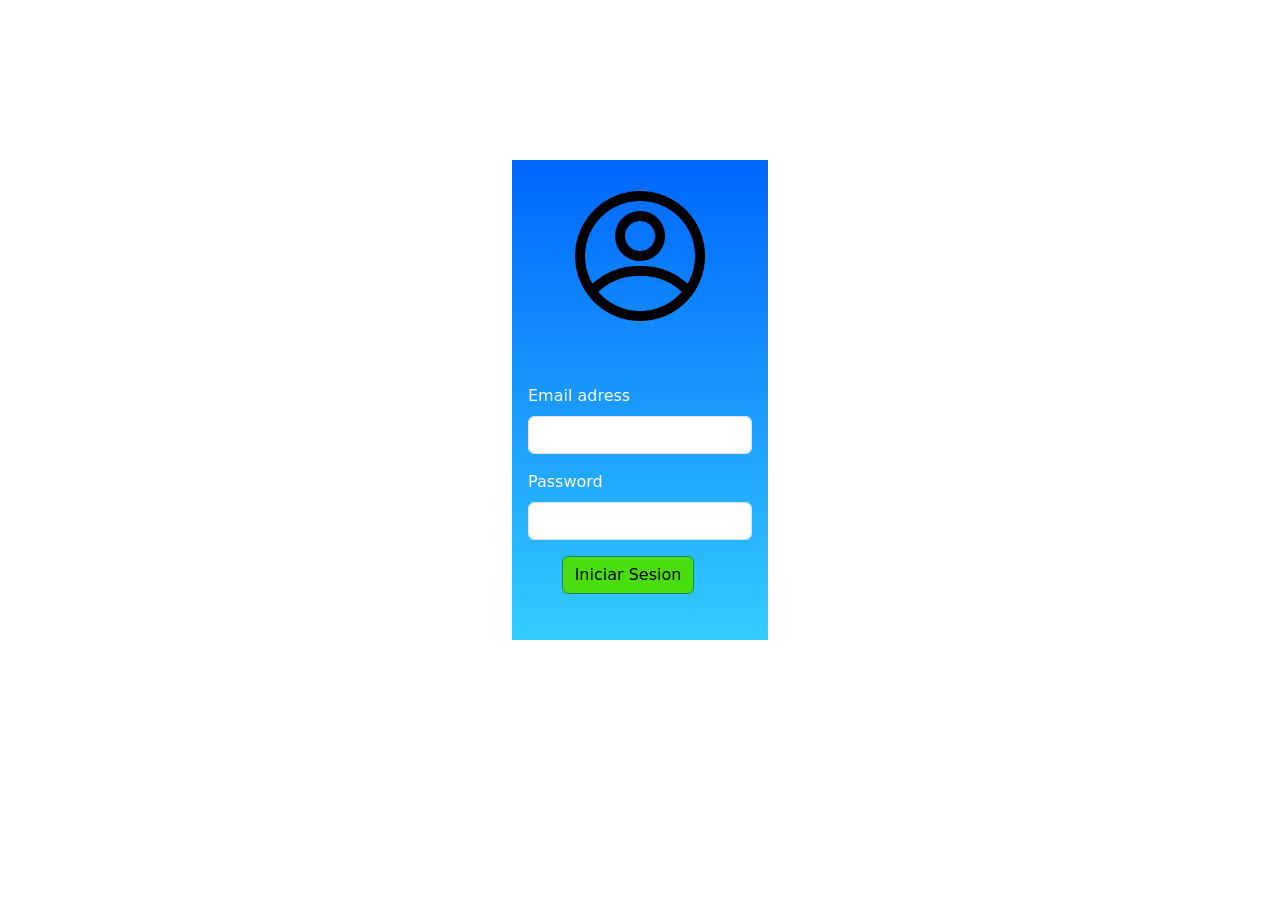
<file: index.html>
<!DOCTYPE html>
<html lang="en">

<head>
    <meta charset="UTF-8">
    <meta name="viewport" content="width=device-width, initial-scale=1.0">
    <link href="https://cdn.jsdelivr.net/npm/bootstrap@5.3.2/dist/css/bootstrap.min.css" rel="stylesheet"
        integrity="sha384-T3c6CoIi6uLrA9TneNEoa7RxnatzjcDSCmG1MXxSR1GAsXEV/Dwwykc2MPK8M2HN" crossorigin="anonymous">
    <link rel="stylesheet" href="style.css">
    <title>Document</title>
</head>

<body>
    <div id="login" class=" container p-3 mb-2 text-white" style="width: 20%; height: 30em; margin-top: 10em;">
        <div class="row">
            <div class="mx-auto">
                <div class="d-flex flex-row justify-content-center alig-items-center">
                    <img src="imagenes/Login.png" class="rounded float-start" style="width: 10em;">
                </div>
                <div class="mb-3 justify-content-center mt-5">
                    <label for="exampleInputEmail1" class="form-label">Email adress</label>
                    <input type="email" class="form-control">
                </div>
                <div class="mb-3">
                    <label for="exampleInputPassword1" class="form-label">Password</label>
                    <input type="password" class="form-control">

                </div>
                <div class="row w-100 align-items-center">
                    <div class="col text-center">
                        <a id="iniciarSesion" type="iniciarSecion" class="btn btn-success" href="contactos.html">Iniciar Sesion</a>
                    </div>
                </div>
            </div>
        </div>
    </div>
</body>

</html>
</file>
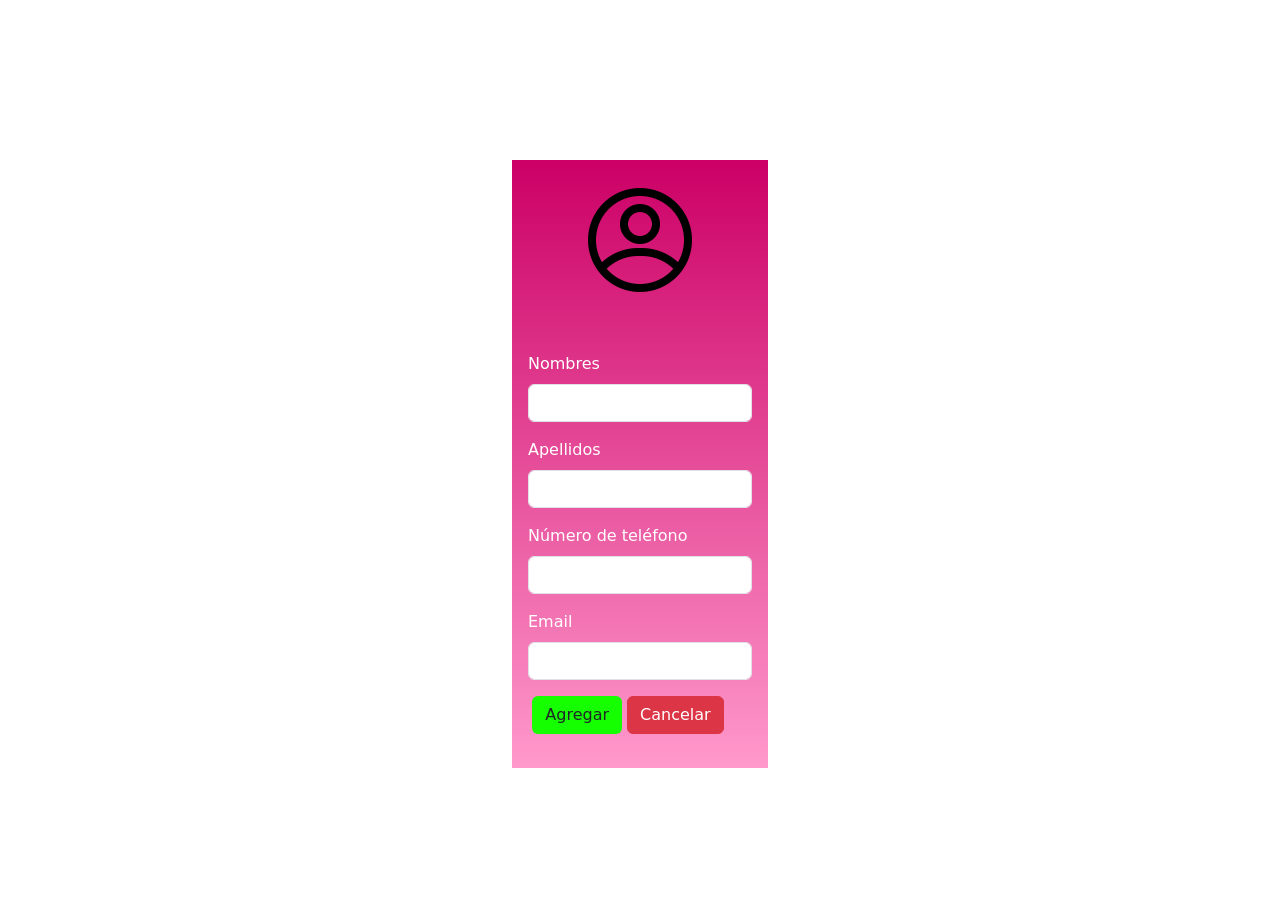
<file: AgregarContacto.html>
<!DOCTYPE html>
<html lang="en">
<head>
    <meta charset="UTF-8">
    <meta name="viewport" content="width=device-width, initial-scale=1.0">
    <link href="https://cdn.jsdelivr.net/npm/bootstrap@5.3.2/dist/css/bootstrap.min.css" rel="stylesheet" integrity="sha384-T3c6CoIi6uLrA9TneNEoa7RxnatzjcDSCmG1MXxSR1GAsXEV/Dwwykc2MPK8M2HN" crossorigin="anonymous">
    <link rel="stylesheet" href="style.css">
    <title>Document</title>
</head>
<body>
    <div id="agregarContacto" class=" container p-3 mb-2  text-white" style="width: 20%; height: 38em; margin-top: 10em;">
        <div class="row">
             <div class="mx-auto">
                 <div class="d-flex flex-row justify-content-center alig-items-center">
                     <img src="imagenes/Login.png" class="rounded float-start" style="width: 8em;">
                    </div>
                     <div class="mb-3 justify-content-center mt-5">
                         <label for="exampleInputEmail1" class="form-label">Nombres</label>
                         <input type="name" class="form-control">
                     </div>
                     <div class="mb-3">
                        <label for="exampleInputEmail1" class="form-label">Apellidos</label>
                        <input type="name" class="form-control">
                     </div>
                     <div class="mb-3">
                        <label for="exampleInputEmail1" class="form-label">Número de teléfono</label>
                        <input type="name" class="form-control">
                     </div>
                     <div class="mb-3">
                        <label for="exampleInputEmail1" class="form-label">Email</label>
                        <input type="email" class="form-control">
                     </div>
                     <div class="row w-100 align-items-center">
                         <div class="col text-center">
                             <a id="agregar" class="btn" href="contactos.html">Agregar</a>
                             <a type="iniciarSecion" class="btn btn-danger" href="contactos.html">Cancelar</a>
                         </div>
                     </div>       
             </div>
        </div>
     </div>
</body>
</html>
</file>
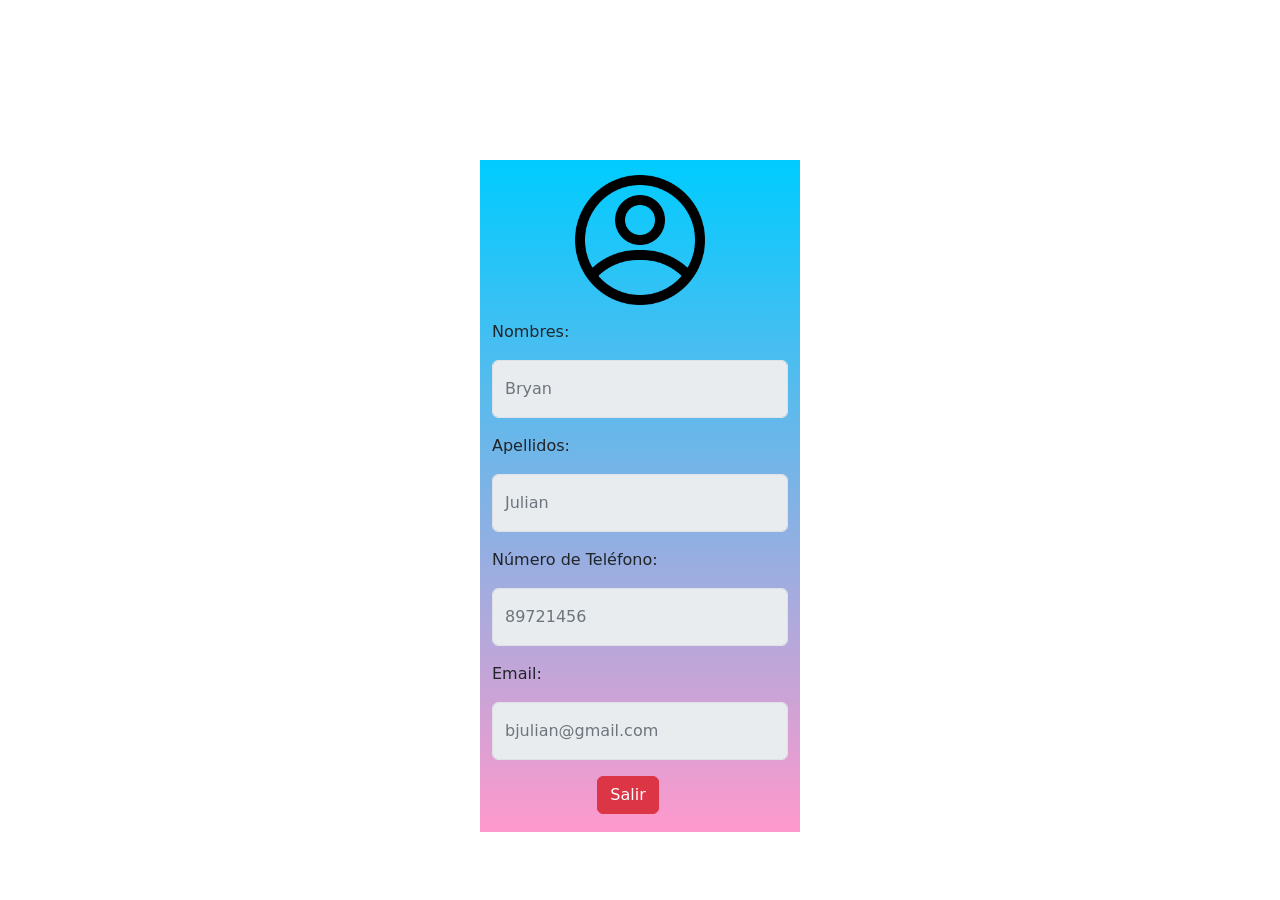
<file: detalleContacto2.html>
<!DOCTYPE html>
<html lang="en">
<head>
    <meta charset="UTF-8">
    <meta name="viewport" content="width=device-width, initial-scale=1.0">
    <link href="https://cdn.jsdelivr.net/npm/bootstrap@5.3.2/dist/css/bootstrap.min.css" rel="stylesheet" integrity="sha384-T3c6CoIi6uLrA9TneNEoa7RxnatzjcDSCmG1MXxSR1GAsXEV/Dwwykc2MPK8M2HN" crossorigin="anonymous">
    <link rel="stylesheet" href="style.css">
    <title>Document</title>
</head>
<body>
    <div id="detalles"  class="container" style="width: 20em; height: 42em; margin-top: 10em;">
        <div class="d-flex flex-row justify-content-center alig-items-center">
            <img src="imagenes/Login.png" class="rounded float-start" style="width: 10em;">
        </div>
        <p>Nombres:</p>
        <div class="form-floating mb-3">
            <input type="email" class="form-control" id="floatingInputDisabled" placeholder="name@example.com"
                disabled="">
            <label for="floatingInputDisabled">Bryan</label>
        </div>
        <p>Apellidos:</p>
        <div class="form-floating mb-3">
            <input type="email" class="form-control" id="floatingInputDisabled" placeholder="name@example.com"
                disabled="">
            <label for="floatingInputDisabled">Julian</label>
        </div>
        <p>Número de Teléfono:</p>
        <div class="form-floating mb-3">
            <input type="email" class="form-control" id="floatingInputDisabled" placeholder="name@example.com"
                disabled="">
            <label for="floatingInputDisabled">89721456</label>
        </div>
        <p>Email:</p>
        <div class="form-floating mb-3">
            <input type="email" class="form-control" id="floatingInputDisabled" placeholder="name@example.com"
                disabled="">
            <label for="floatingInputDisabled">bjulian@gmail.com</label>
        </div>
        <div class="row w-100 align-items-center">
            <div class="col text-center">
                <a type="iniciarSecion" class="btn btn-danger" href="contactos.html">Salir</a>
            </div>
        </div>
    </div>
</body>
</html>
</file>
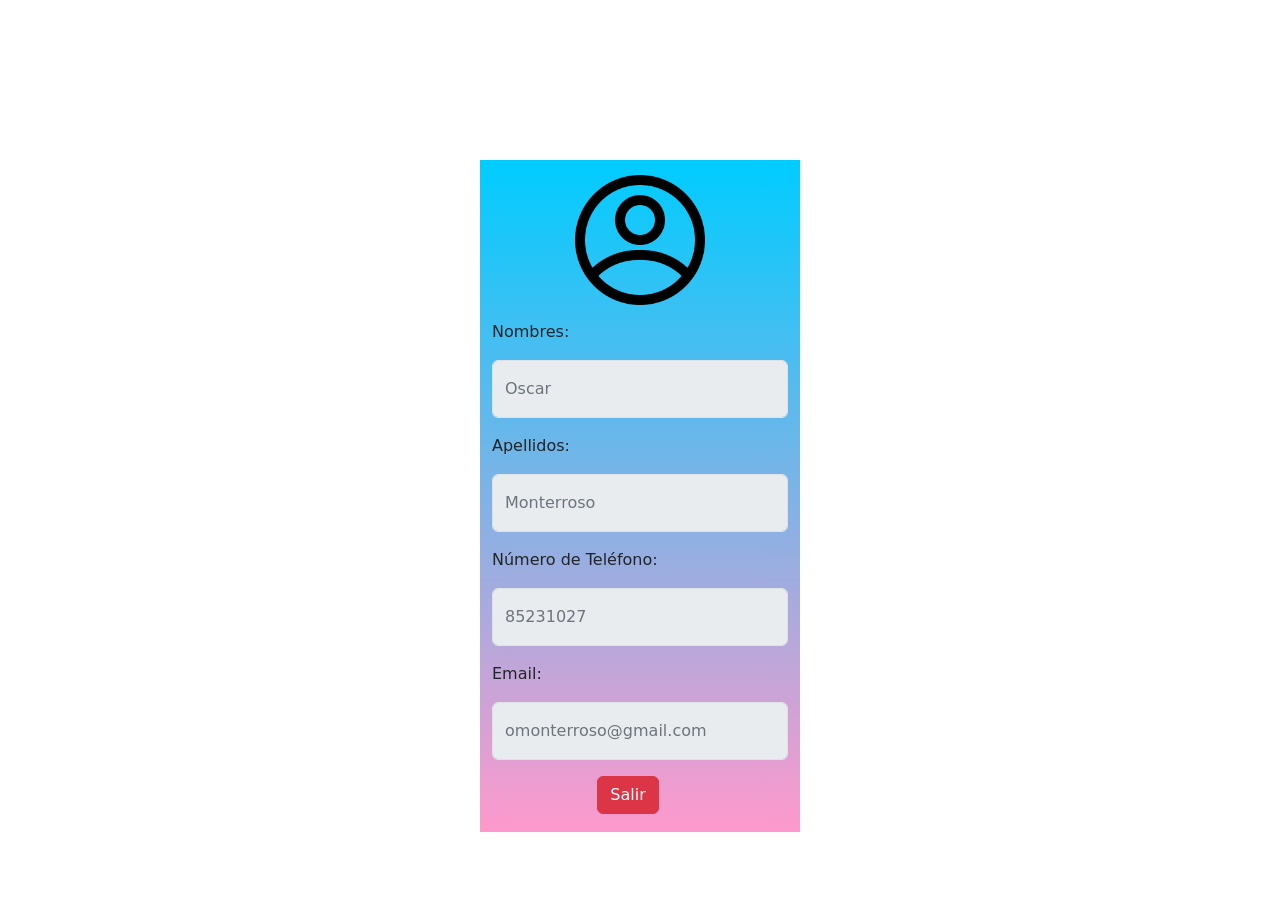
<file: detalleContacto3.html>
<!DOCTYPE html>
<html lang="en">
<head>
    <meta charset="UTF-8">
    <meta name="viewport" content="width=device-width, initial-scale=1.0">
    <link href="https://cdn.jsdelivr.net/npm/bootstrap@5.3.2/dist/css/bootstrap.min.css" rel="stylesheet" integrity="sha384-T3c6CoIi6uLrA9TneNEoa7RxnatzjcDSCmG1MXxSR1GAsXEV/Dwwykc2MPK8M2HN" crossorigin="anonymous">
    <link rel="stylesheet" href="style.css">
    <title>Document</title>
</head>
<body>
    <div id="detalles"  class="container" style="width: 20em; height: 42em; margin-top: 10em;">
        <div class="d-flex flex-row justify-content-center alig-items-center">
            <img src="imagenes/Login.png" class="rounded float-start" style="width: 10em;">
        </div>
        <p>Nombres:</p>
        <div class="form-floating mb-3">
            <input type="email" class="form-control" id="floatingInputDisabled" placeholder="name@example.com"
                disabled="">
            <label for="floatingInputDisabled">Oscar</label>
        </div>
        <p>Apellidos:</p>
        <div class="form-floating mb-3">
            <input type="email" class="form-control" id="floatingInputDisabled" placeholder="name@example.com"
                disabled="">
            <label for="floatingInputDisabled">Monterroso</label>
        </div>
        <p>Número de Teléfono:</p>
        <div class="form-floating mb-3">
            <input type="email" class="form-control" id="floatingInputDisabled" placeholder="name@example.com"
                disabled="">
            <label for="floatingInputDisabled">85231027</label>
        </div>
        <p>Email:</p>
        <div class="form-floating mb-3">
            <input type="email" class="form-control" id="floatingInputDisabled" placeholder="name@example.com"
                disabled="">
            <label for="floatingInputDisabled">omonterroso@gmail.com</label>
        </div>
        <div class="row w-100 align-items-center">
            <div class="col text-center">
                <a type="iniciarSecion" class="btn btn-danger" href="contactos.html">Salir</a>
            </div>
        </div>
    </div>
</body>
</html>
</file>
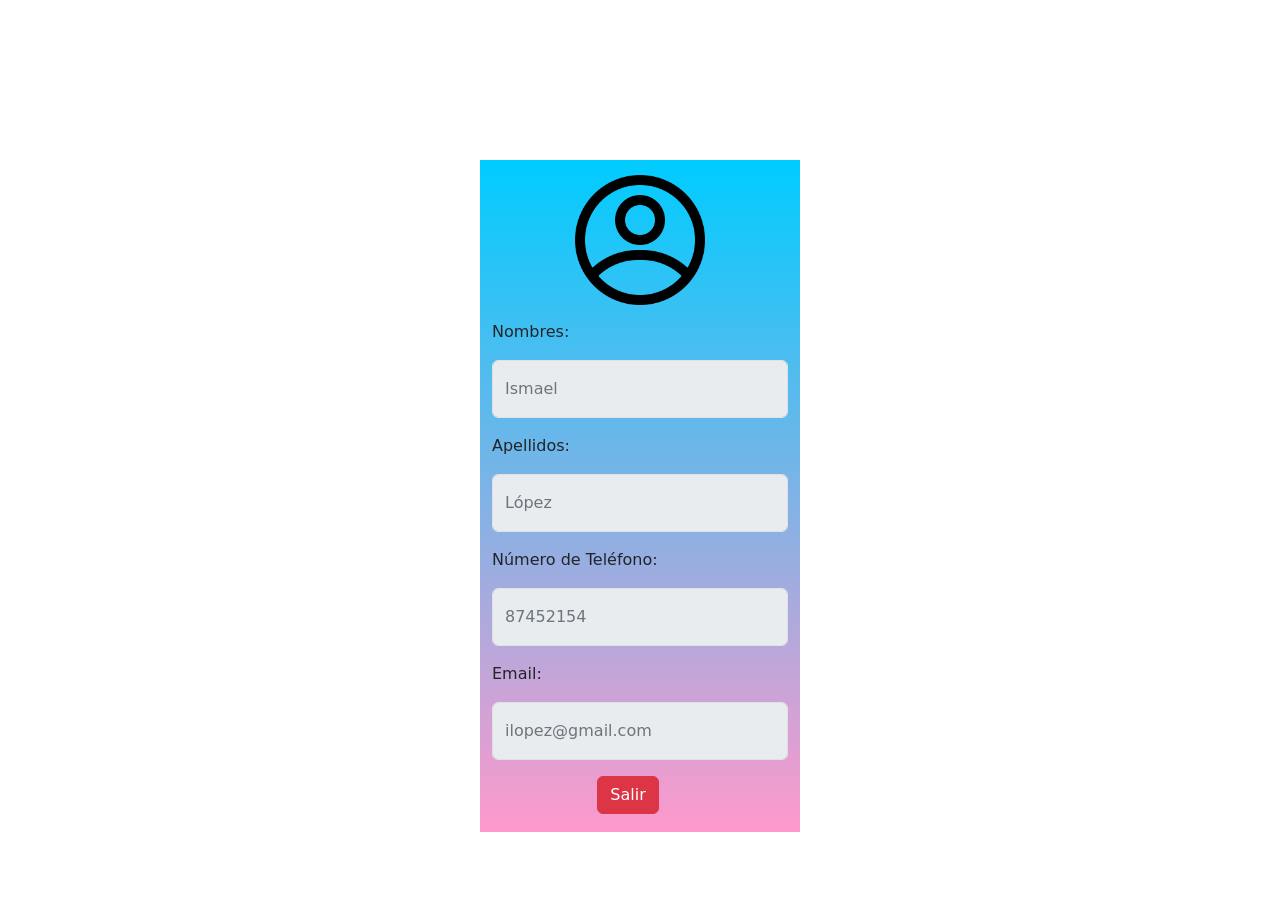
<file: detalleContacto4.html>
<!DOCTYPE html>
<html lang="en">

<head>
    <meta charset="UTF-8">
    <meta name="viewport" content="width=device-width, initial-scale=1.0">
    <link href="https://cdn.jsdelivr.net/npm/bootstrap@5.3.2/dist/css/bootstrap.min.css" rel="stylesheet" integrity="sha384-T3c6CoIi6uLrA9TneNEoa7RxnatzjcDSCmG1MXxSR1GAsXEV/Dwwykc2MPK8M2HN" crossorigin="anonymous">
    <link rel="stylesheet" href="style.css">
    <title>Document</title>
</head>

<body>
    <div id="detalles"  class="container" style="width: 20em; height: 42em; margin-top: 10em;">
        <div class="d-flex flex-row justify-content-center alig-items-center">
            <img src="imagenes/Login.png" class="rounded float-start" style="width: 10em;">
        </div>
        <p>Nombres:</p>
        <div class="form-floating mb-3">
            <input type="email" class="form-control" id="floatingInputDisabled" placeholder="name@example.com"
                disabled="">
            <label for="floatingInputDisabled">Ismael</label>
        </div>
        <p>Apellidos:</p>
        <div class="form-floating mb-3">
            <input type="email" class="form-control" id="floatingInputDisabled" placeholder="name@example.com"
                disabled="">
            <label for="floatingInputDisabled">López</label>
        </div>
        <p>Número de Teléfono:</p>
        <div class="form-floating mb-3">
            <input type="email" class="form-control" id="floatingInputDisabled" placeholder="name@example.com"
                disabled="">
            <label for="floatingInputDisabled">87452154</label>
        </div>
        <p>Email:</p>
        <div class="form-floating mb-3">
            <input type="email" class="form-control" id="floatingInputDisabled" placeholder="name@example.com"
                disabled="">
            <label for="floatingInputDisabled">ilopez@gmail.com</label>
        </div>
        <div class="row w-100 align-items-center">
            <div class="col text-center">
                <a type="iniciarSecion" class="btn btn-danger" href="contactos.html">Salir</a>
            </div>
        </div>
    </div>
</body>

</html>
</file>
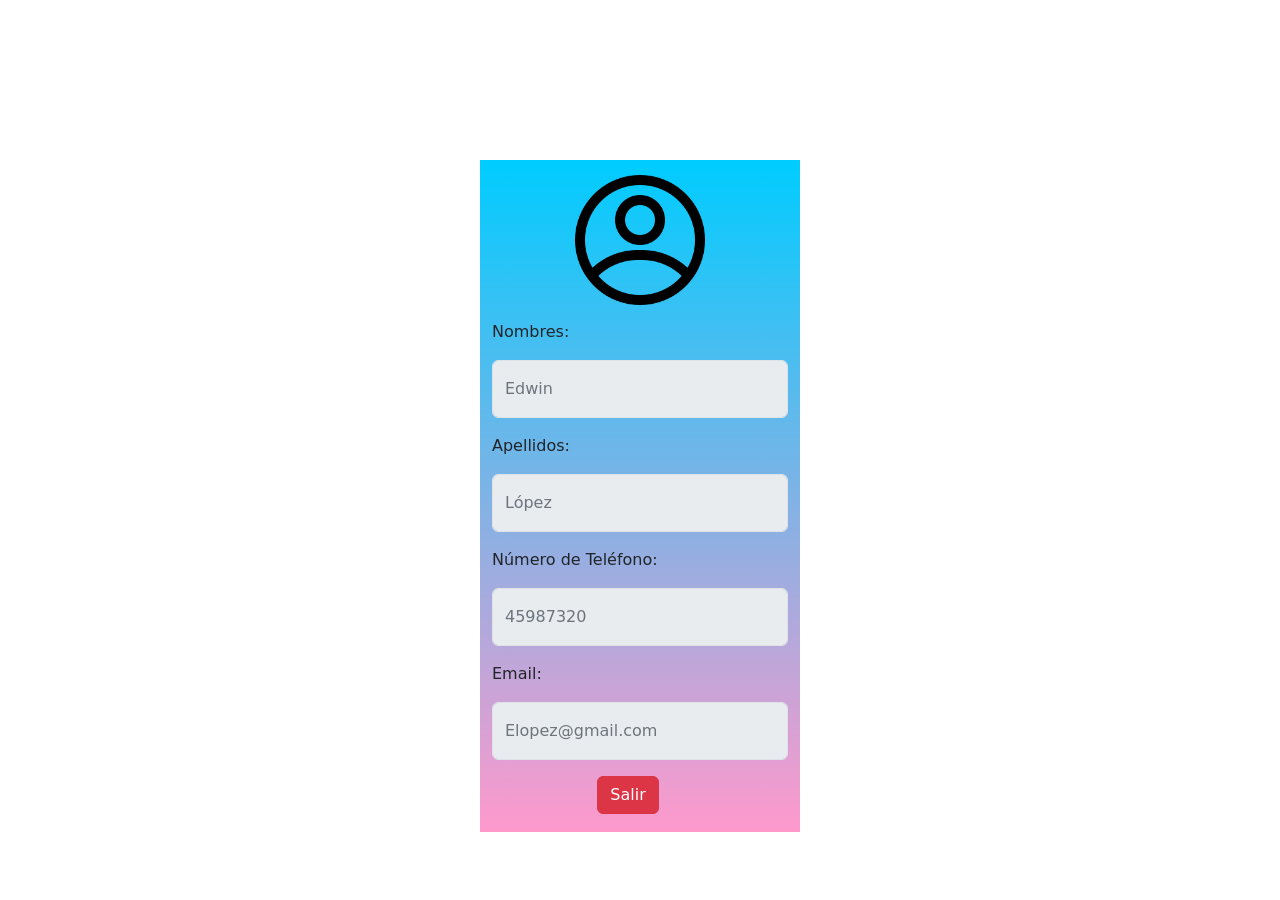
<file: detalleContacto5.html>
<!DOCTYPE html>
<html lang="en">

<head>
    <meta charset="UTF-8">
    <meta name="viewport" content="width=device-width, initial-scale=1.0">
    <link href="https://cdn.jsdelivr.net/npm/bootstrap@5.3.2/dist/css/bootstrap.min.css" rel="stylesheet" integrity="sha384-T3c6CoIi6uLrA9TneNEoa7RxnatzjcDSCmG1MXxSR1GAsXEV/Dwwykc2MPK8M2HN" crossorigin="anonymous">
    <link rel="stylesheet" href="style.css">
    <title>Document</title>
</head>

<body>
    <div id="detalles" class="container" style="width: 20em; height: 42em; margin-top: 10em;">
        <div class="d-flex flex-row justify-content-center alig-items-center">
            <img src="imagenes/Login.png" class="rounded float-start" style="width: 10em;">
        </div>
        <p>Nombres:</p>
        <div class="form-floating mb-3">
            <input type="email" class="form-control" id="floatingInputDisabled" placeholder="name@example.com"
                disabled="">
            <label for="floatingInputDisabled">Edwin</label>
        </div>
        <p>Apellidos:</p>
        <div class="form-floating mb-3">
            <input type="email" class="form-control" id="floatingInputDisabled" placeholder="name@example.com"
                disabled="">
            <label for="floatingInputDisabled">López</label>
        </div>
        <p>Número de Teléfono:</p>
        <div class="form-floating mb-3">
            <input type="email" class="form-control" id="floatingInputDisabled" placeholder="name@example.com"
                disabled="">
            <label for="floatingInputDisabled">45987320</label>
        </div>
        <p>Email:</p>
        <div class="form-floating mb-3">
            <input type="email" class="form-control" id="floatingInputDisabled" placeholder="name@example.com"
                disabled="">
            <label for="floatingInputDisabled">Elopez@gmail.com</label>
        </div>
        <div class="row w-100 align-items-center">
            <div class="col text-center">
                <a type="iniciarSecion" class="btn btn-danger" href="contactos.html">Salir</a>
            </div>
        </div>
    </div>
</body>

</html>
</file>
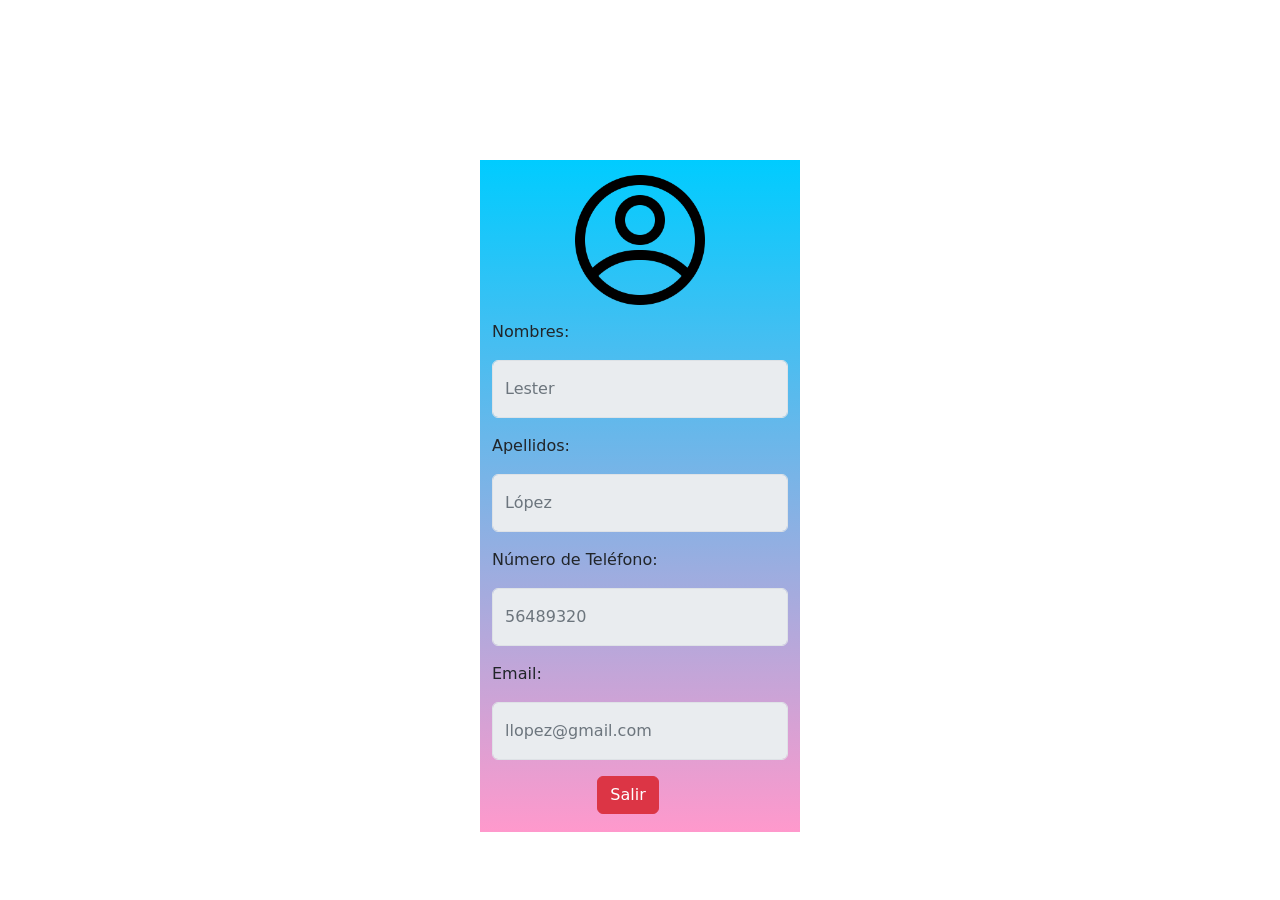
<file: DetallesContacto.html>
<!DOCTYPE html>
<html lang="en">

<head>
    <meta charset="UTF-8">
    <meta name="viewport" content="width=device-width, initial-scale=1.0">
    <link href="https://cdn.jsdelivr.net/npm/bootstrap@5.3.2/dist/css/bootstrap.min.css" rel="stylesheet"
        integrity="sha384-T3c6CoIi6uLrA9TneNEoa7RxnatzjcDSCmG1MXxSR1GAsXEV/Dwwykc2MPK8M2HN" crossorigin="anonymous">
    <link rel="stylesheet" href="style.css">
    <title>Document</title>
</head>

<body>
    <div id="detalles" class="container" style="width: 20em; height: 42em; margin-top: 10em;">
        <div class="d-flex flex-row justify-content-center alig-items-center ">
            <img src="imagenes/Login.png" class="rounded float-start" style="width: 10em;">
        </div>
        <p>Nombres:</p>
        <div class="form-floating mb-3">
            <input type="email" class="form-control" id="floatingInputDisabled" placeholder="name@example.com"
                disabled="">
            <label for="floatingInputDisabled">Lester</label>
        </div>
        <p>Apellidos:</p>
        <div class="form-floating mb-3">
            <input type="email" class="form-control" id="floatingInputDisabled" placeholder="name@example.com"
                disabled="">
            <label for="floatingInputDisabled">López</label>
        </div>
        <p>Número de Teléfono:</p>
        <div class="form-floating mb-3">
            <input type="email" class="form-control" id="floatingInputDisabled" placeholder="name@example.com"
                disabled="">
            <label for="floatingInputDisabled">56489320</label>
        </div>
        <p>Email:</p>
        <div class="form-floating mb-3">
            <input type="email" class="form-control" id="floatingInputDisabled" placeholder="name@example.com"
                disabled="">
            <label for="floatingInputDisabled">llopez@gmail.com</label>
        </div>
        <div class="row w-100 align-items-center">
            <div class="col text-center">
                <a type="iniciarSecion" class="btn btn-danger" href="contactos.html">Salir</a>
            </div>
        </div>
    </div>
</body>
</html>
</file>
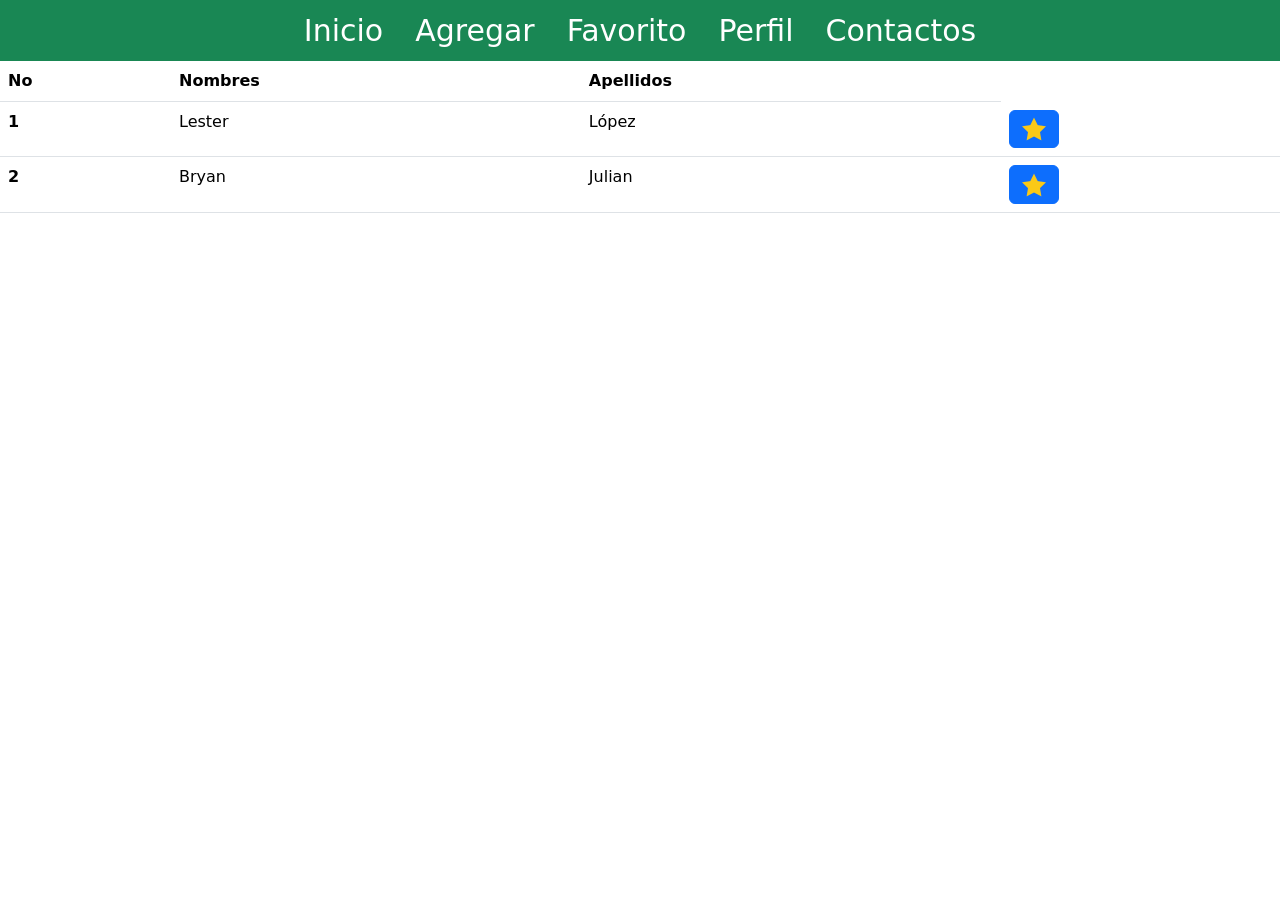
<file: Favoritos.html>
<!DOCTYPE html>
<html lang="en">
<head>
    <meta charset="UTF-8">
    <meta name="viewport" content="width=device-width, initial-scale=1.0">
    <link href="https://cdn.jsdelivr.net/npm/bootstrap@5.3.2/dist/css/bootstrap.min.css" rel="stylesheet" integrity="sha384-T3c6CoIi6uLrA9TneNEoa7RxnatzjcDSCmG1MXxSR1GAsXEV/Dwwykc2MPK8M2HN" crossorigin="anonymous">
    <title>Document</title>
</head>
<body>
    <nav class="nav bg-success" style="font-size: 30px; justify-content: center;">
        <a class="nav-link text-white" href="index.html">Inicio</a>
        <a class="nav-link text-white" href="AgregarContacto.html">Agregar</a>
        <a class="nav-link text-white" href="Favoritos.html">Favorito</a>
        <a class="nav-link text-white" href="perfil.html">Perfil</a>
        <a class="nav-link text-white" href="contactos.html">Contactos</a>
      </nav>
    <div>
        <table class="table">
            <thead>
              <tr>
                <th scope="col">No</th>
                <th scope="col">Nombres</th>
                <th scope="col">Apellidos</th>
              </tr>
            </thead>
            <tbody>
              <tr>
                <th scope="row">1</th>
                <td>Lester</td>
                <td>López</td>
                <th><a class="btn btn-primary"><img src="imagenes/favorito.png" style="width: 1.5em;"></a></th>
              </tr>
              <tr>
                <th scope="row">2</th>
                <td>Bryan</td>
                <td>Julian</td>
                <th><a class="btn btn-primary"><img src="imagenes/favorito.png" style="width: 1.5em;"></a></th>
              </tr>
            </tbody>
          </table>
    </div>
</body>
</html>
</file>
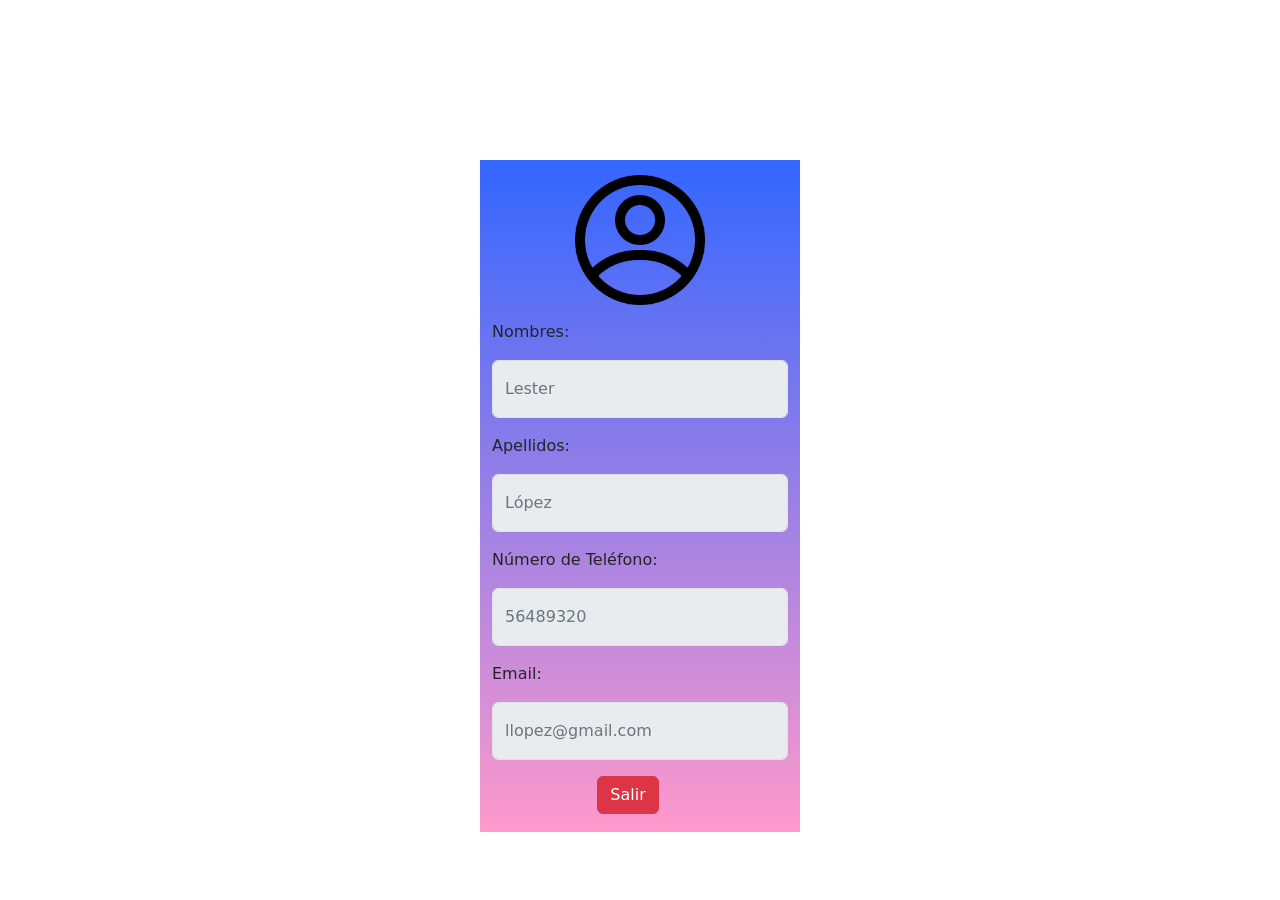
<file: perfil.html>
<!DOCTYPE html>
<html lang="en">

<head>
    <meta charset="UTF-8">
    <meta name="viewport" content="width=device-width, initial-scale=1.0">
    <link href="https://cdn.jsdelivr.net/npm/bootstrap@5.3.2/dist/css/bootstrap.min.css" rel="stylesheet" integrity="sha384-T3c6CoIi6uLrA9TneNEoa7RxnatzjcDSCmG1MXxSR1GAsXEV/Dwwykc2MPK8M2HN" crossorigin="anonymous">
    <link rel="stylesheet" href="style.css">
        <title>Document</title>
</head>

<body>
    <div id="perfil"  class="container" style="width: 20em; height: 42em; margin-top: 10em;">
        <div class="d-flex flex-row justify-content-center alig-items-center">
            <img src="imagenes/Login.png" class="rounded float-start" style="width: 10em;">
        </div>
        <p>Nombres:</p>
        <div class="form-floating mb-3">
            <input type="email" class="form-control" id="floatingInputDisabled" placeholder="name@example.com"
                disabled="">
            <label for="floatingInputDisabled">Lester</label>
        </div>  
        <p>Apellidos:</p>
        <div class="form-floating mb-3">
            <input type="email" class="form-control" id="floatingInputDisabled" placeholder="name@example.com"
                disabled="">
            <label for="floatingInputDisabled">López</label>
        </div>
        <p>Número de Teléfono:</p>
        <div class="form-floating mb-3">
            <input type="email" class="form-control" id="floatingInputDisabled" placeholder="name@example.com"
                disabled="">
            <label for="floatingInputDisabled">56489320</label>
        </div>
        <p>Email:</p>
        <div class="form-floating mb-3">
            <input type="email" class="form-control" id="floatingInputDisabled" placeholder="name@example.com"
                disabled="">
            <label for="floatingInputDisabled">llopez@gmail.com</label>
        </div>
        <div class="row w-100 align-items-center">
            <div class="col text-center">
                <a type="iniciarSecion" class="btn btn-danger" href="contactos.html">Salir</a>
            </div>
        </div>
    </div>
</body>
</html>
</file>
<file: style.css>
#agregar{
    background-color: rgb(21, 255, 0);
}

#perfil{
    background: linear-gradient(to bottom, #3366ff 0%, #ff99cc 100%);}

#detalles{
    background: linear-gradient(to bottom, #00ccff 0%, #ff99cc 100%);
}

#agregarContacto{
    background: linear-gradient(to bottom, #cc0066 0%, #ff99cc 100%);
}

#login{
    background: linear-gradient(to bottom, #0066ff 0%, #33ccff 100%);
}

#iniciarSesion{
    background-color: rgb(73, 221, 15);
    color: black;
}
</file>
